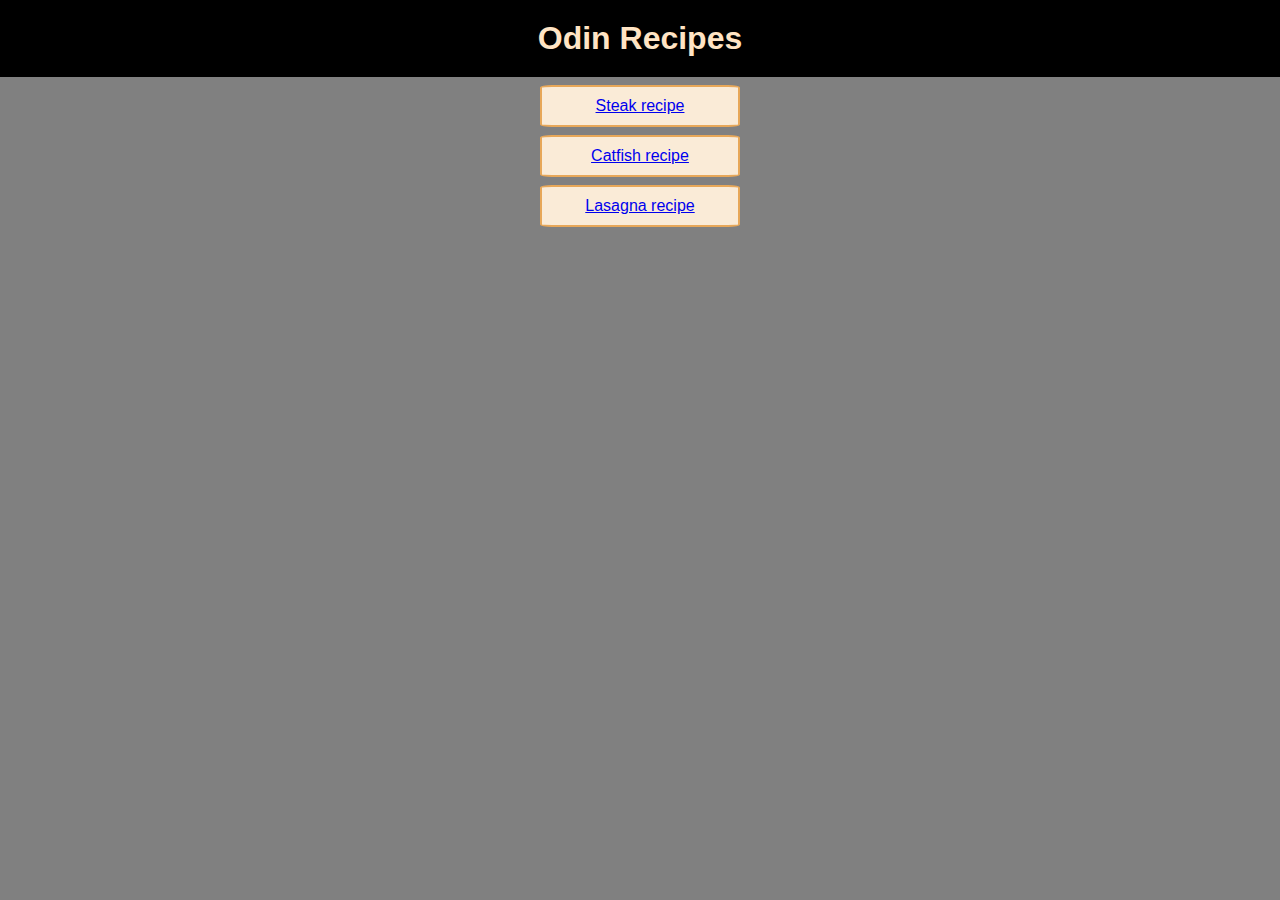
<file: index.html>
<!DOCTYPE html>
<html lang="en">
<head>
    <meta charset="UTF-8">
    <meta name="viewport" content="width=device-width, initial-scale=1.0">
    <title>Odin Recipes</title>
    <link rel="stylesheet" href="style.css">
</head>
<body>
    <h1 class="header">Odin Recipes</h1>
    <ul>
        <li class= "btn"><a href="./recipes/steak.html">Steak recipe</a></li>
        <li class= "btn"><a href="./recipes/catfish.html">Catfish recipe</a></li>
        <li class= "btn"><a href="./recipes/lasagna.html">Lasagna recipe</a></li>
    </ul>
</body>
</html>
</file>
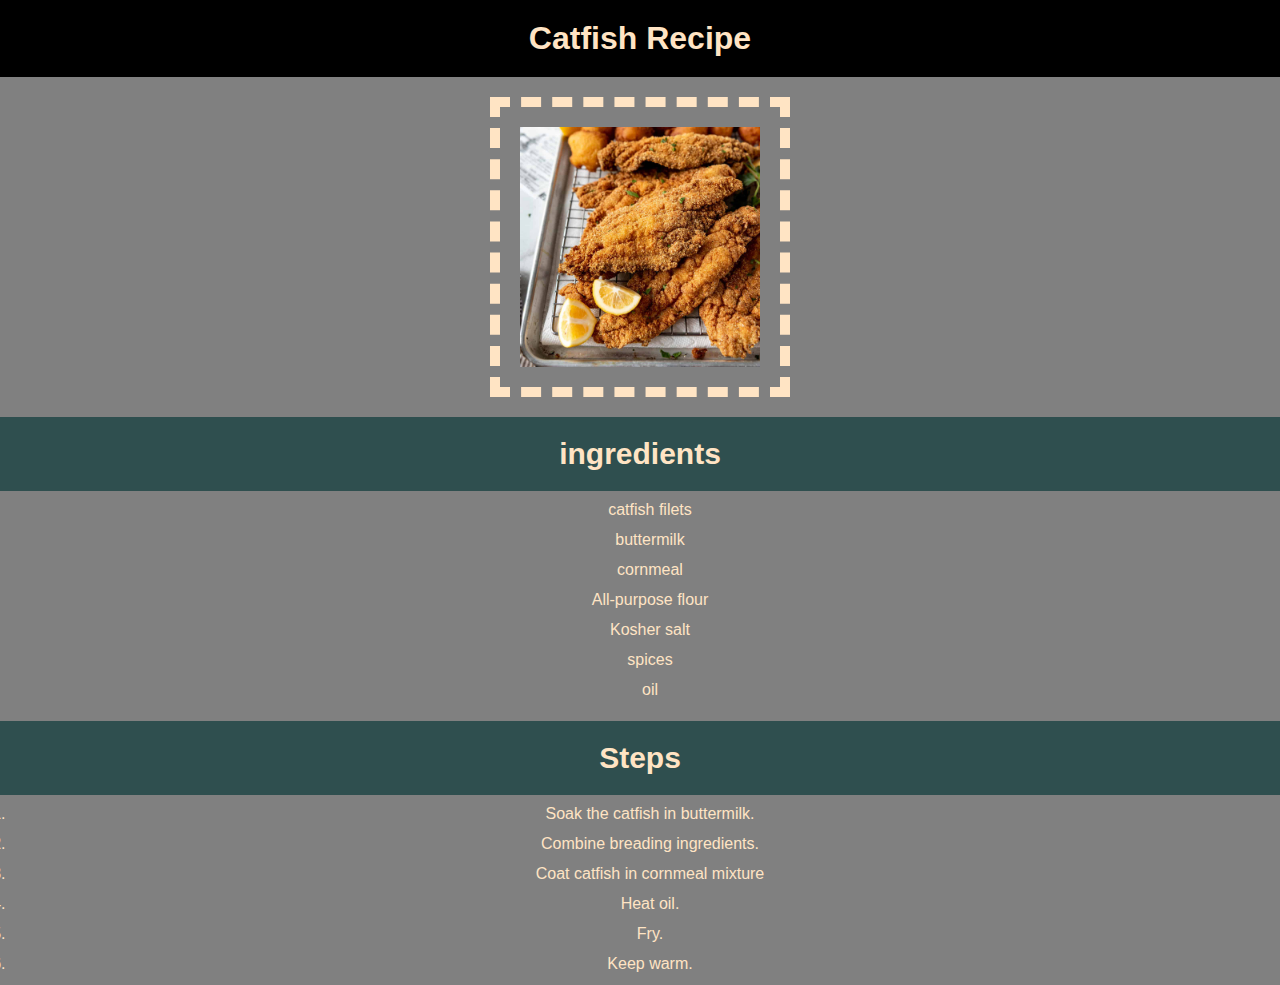
<file: recipes/catfish.html>
<!DOCTYPE html>
<html lang="en">
<head>
    <meta charset="UTF-8">
    <meta name="viewport" content="width=device-width, initial-scale=1.0">
    <title>Odin Recipes</title>
    <link rel="stylesheet" href="../style.css">
</head>
<body>
    <h1 class="header">Catfish Recipe</h1>
    <img src="../images/catfish.jpg" alt="catfish"  class ="image">
    <h4 class="subheading">ingredients</h4>
    <ul>
        <li>catfish filets</li>
        <li>buttermilk</li>
        <li>cornmeal</li>
        <li>All-purpose flour</li>
        <li>Kosher salt</li>
        <li>spices</li>
        <li>oil</li>
    </ul>
    <h4 class="subheading">Steps</h4>
    <ol>
        <li>Soak the catfish in buttermilk.</li>
        <li>Combine breading ingredients.</li>
        <li>Coat catfish in cornmeal mixture</li>
        <li>Heat oil. </li>
        <li>Fry. </li>
        <li>Keep warm.</li>
    </ol>
</body>
</html>
</file>
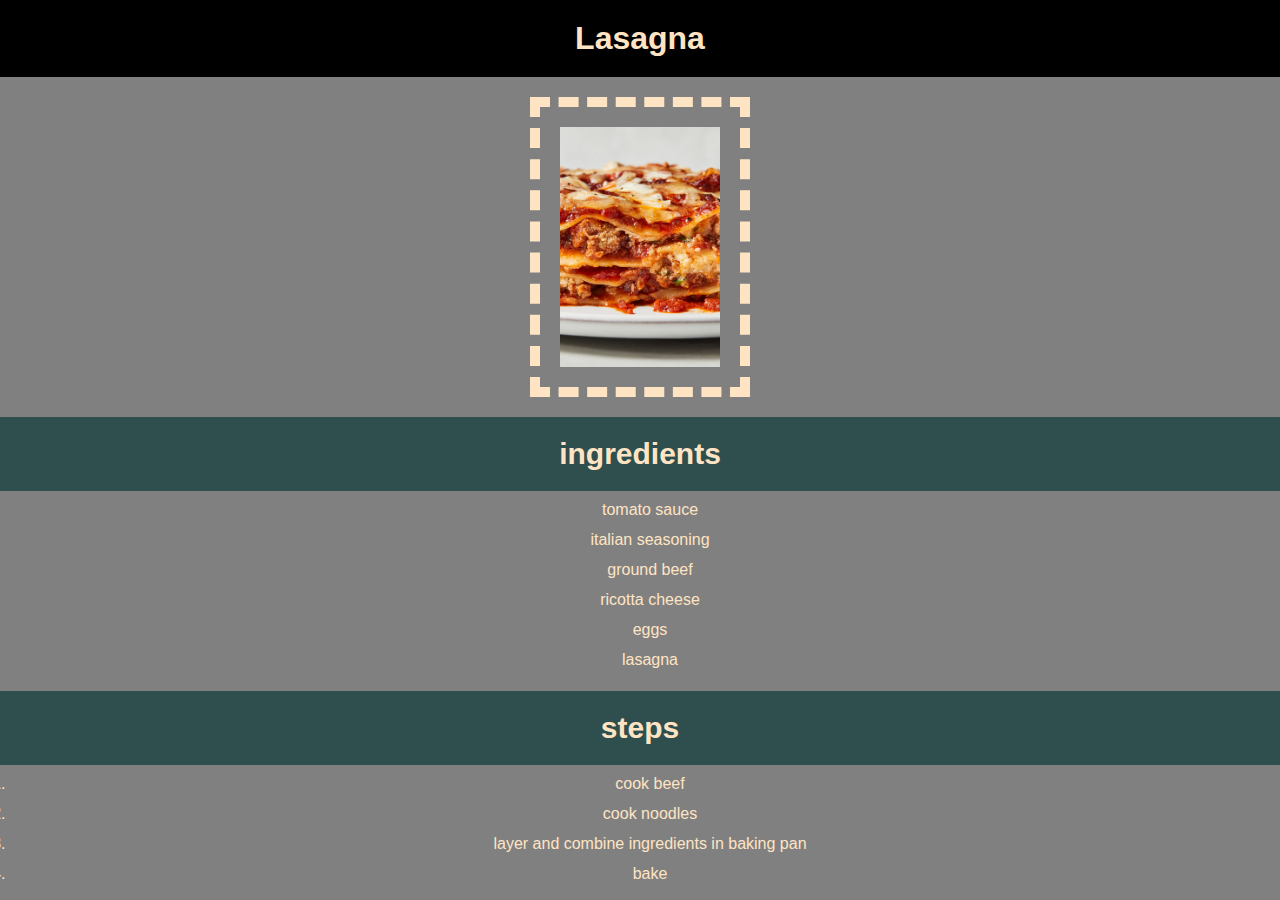
<file: recipes/lasagna.html>
<!DOCTYPE html>
<html lang="en">
<head>
    <meta charset="UTF-8">
    <meta name="viewport" content="width=device-width, initial-scale=1.0">
    <title>Odin Recipes</title>
    <link rel="stylesheet" href="../style.css">
</head>
<body>
    <h1 class = "header">Lasagna</h1>
    <img src="../images/lasagna.jpg" alt="lasagna" class ="image">
    <h4 class="subheading">ingredients</h4>
    <ul>
        <li>tomato sauce</li>
        <li>italian seasoning</li>
        <li>ground beef</li>
        <li>ricotta cheese</li>
        <li>eggs</li>
        <li>lasagna</li>
    </ul>
    <h4 class="subheading">steps</h4>
    <ol>
        <li>cook beef</li>
        <li>cook noodles</li>
        <li>layer and combine ingredients in baking pan</li>
        <li>bake</li>
    </ol>
</body>
</html>
</file>
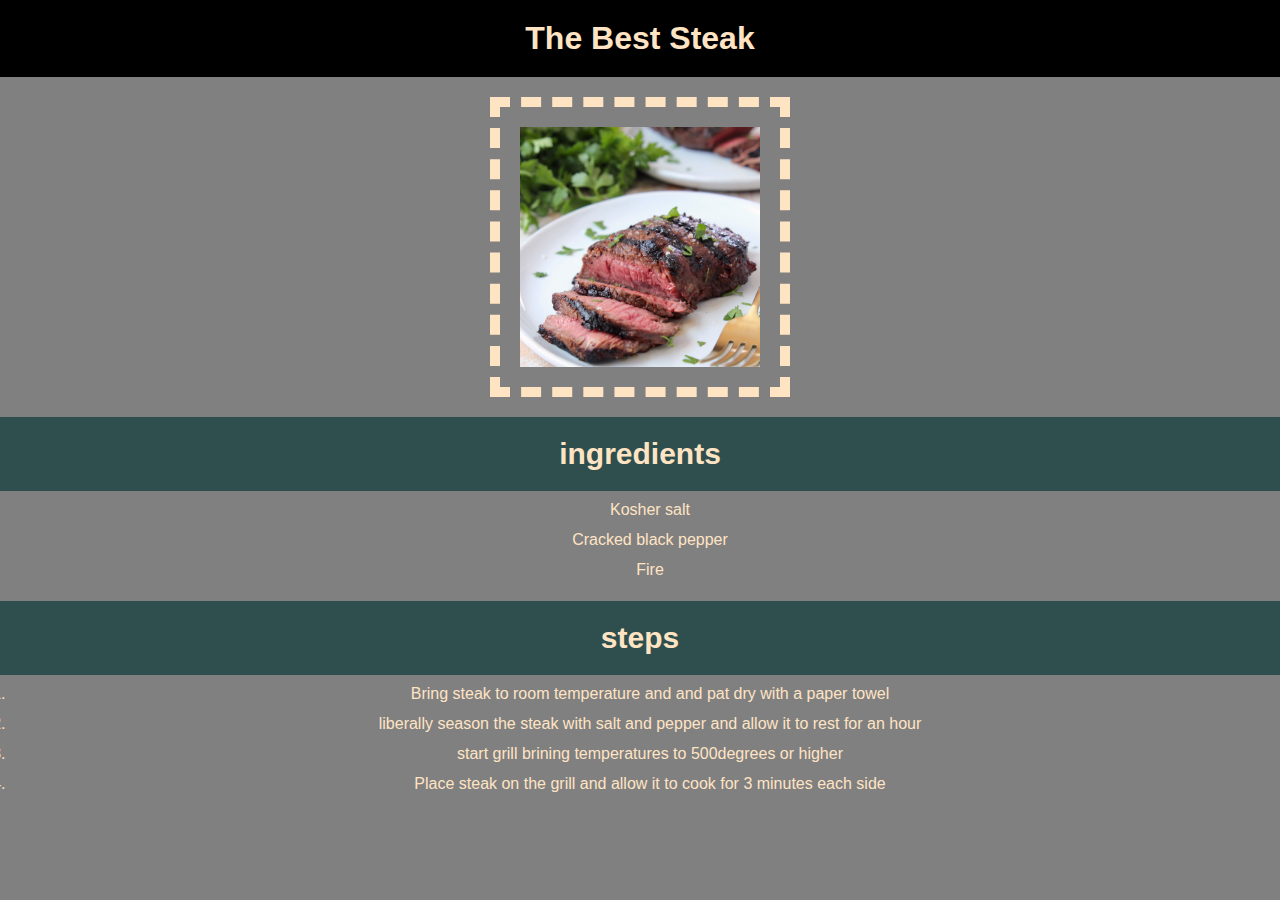
<file: recipes/steak.html>
<!DOCTYPE html>
<html lang="en">
<head>
    <meta charset="UTF-8">
    <meta name="viewport" content="width=device-width, initial-scale=1.0">
    <title>Odin Recipes</title>
    <link rel="stylesheet" href="../style.css">
</head>
<body>
    <h1 class = "header">The Best Steak</h1>
    <img class ="image" src="../images/steak.jpg" alt="Steak" >
    <div>
        <h4 class="subheading">ingredients</h4>
        <ul>
            <li>Kosher salt</li>
            <li>Cracked black pepper</li>
            <li>Fire</li>
        </ul>
        <h4 class="subheading">steps</h4>
        <ol>
            <li>Bring steak to room temperature and and pat dry with a paper towel</li>
            <li>liberally season the steak with salt and pepper and allow it to rest for an hour</li>
            <li>start grill brining temperatures to 500degrees or higher</li>
            <li>Place steak on the grill and allow it to cook for 3 minutes each side</li>
        </ol>
    </div>
</body>
</html>
</file>
<file: style.css>
*{
    margin: 0;
    padding: 0;
    box-sizing: border-box;
}
body{
    background-color: gray;
    font-family: Arial, Helvetica, sans-serif;
    color: #ffe4c4;

}
li{
    margin: 10px;
    padding-left: 20px;
    height:20px;
    text-align: center;
}
a{
    text-align: left;
}

.header, .subheading{
    color: bisque;
    padding:20px;
    text-align: center;
}
.image{
    display: block;
    margin-top: 20px;
    margin-bottom: 15px;
    margin-left: auto;
    margin-right: auto;
    padding:20px;
    border: 10px dashed bisque;
    height: 300px;
    width: auto;
}
.header{
    background-color: black;
}
.subheading{
    font-size: 30px;
    margin-top: 20px;
    background-color: darkslategray;
}
.btn{
    display: block;
    background-color: antiquewhite;
    width: 200px;
    padding:10px;
    height: auto;
    margin:8px auto;
    color: black;
    border: 2px solid rgb(231, 167, 88);
    border-radius: 6%;
    text-decoration-line: none;
}
</file>
